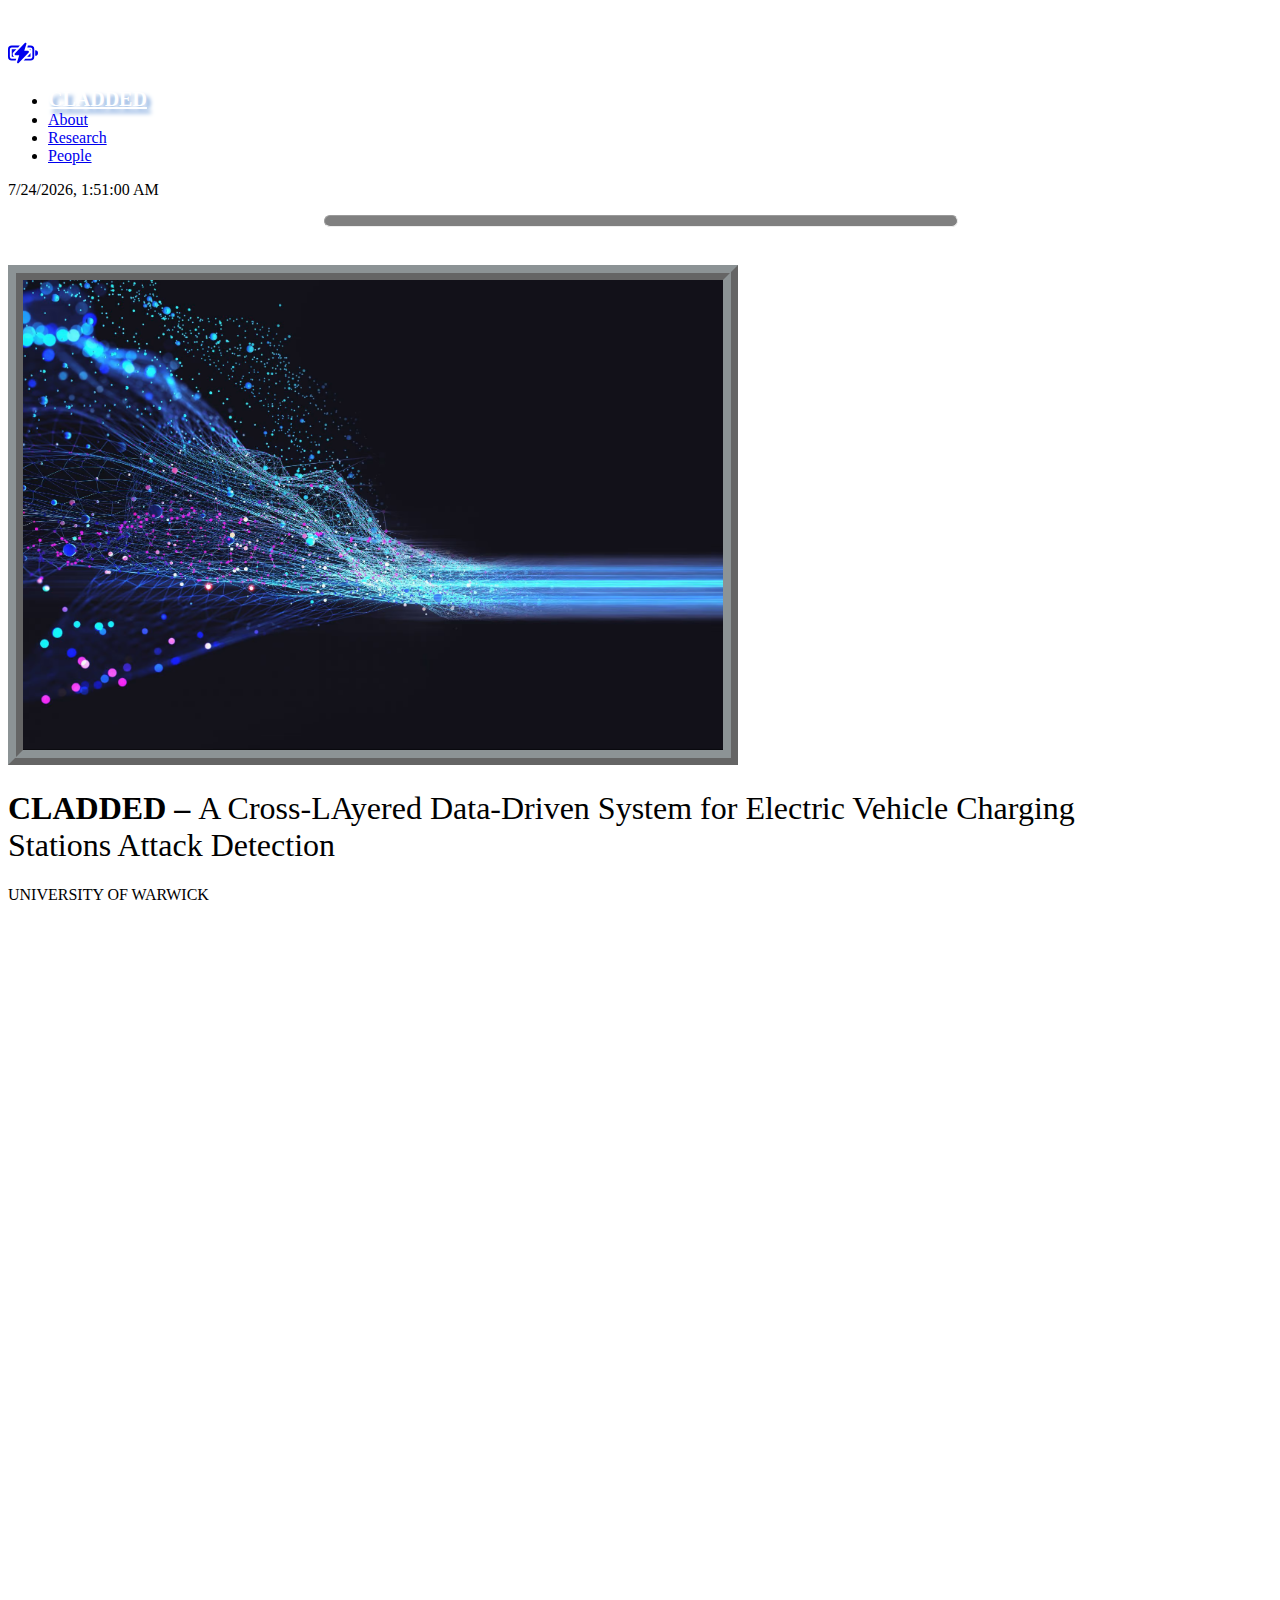
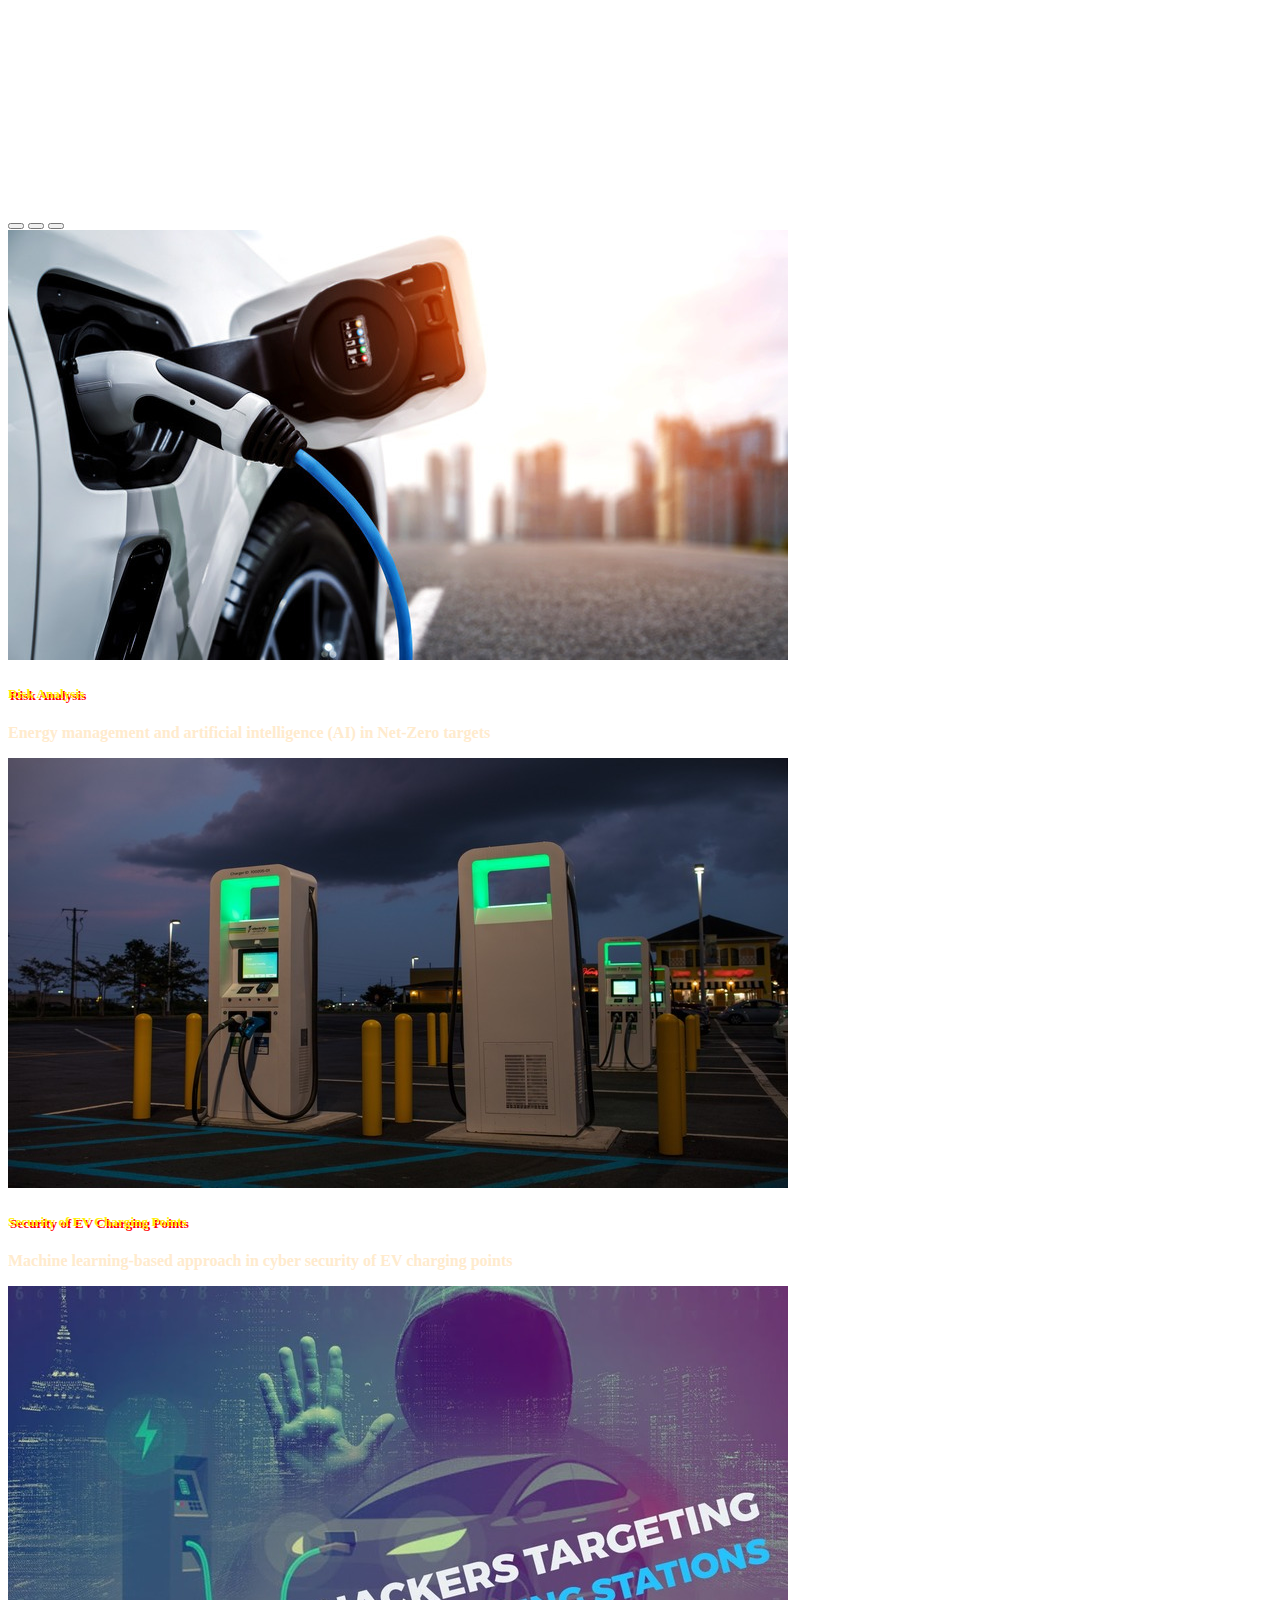
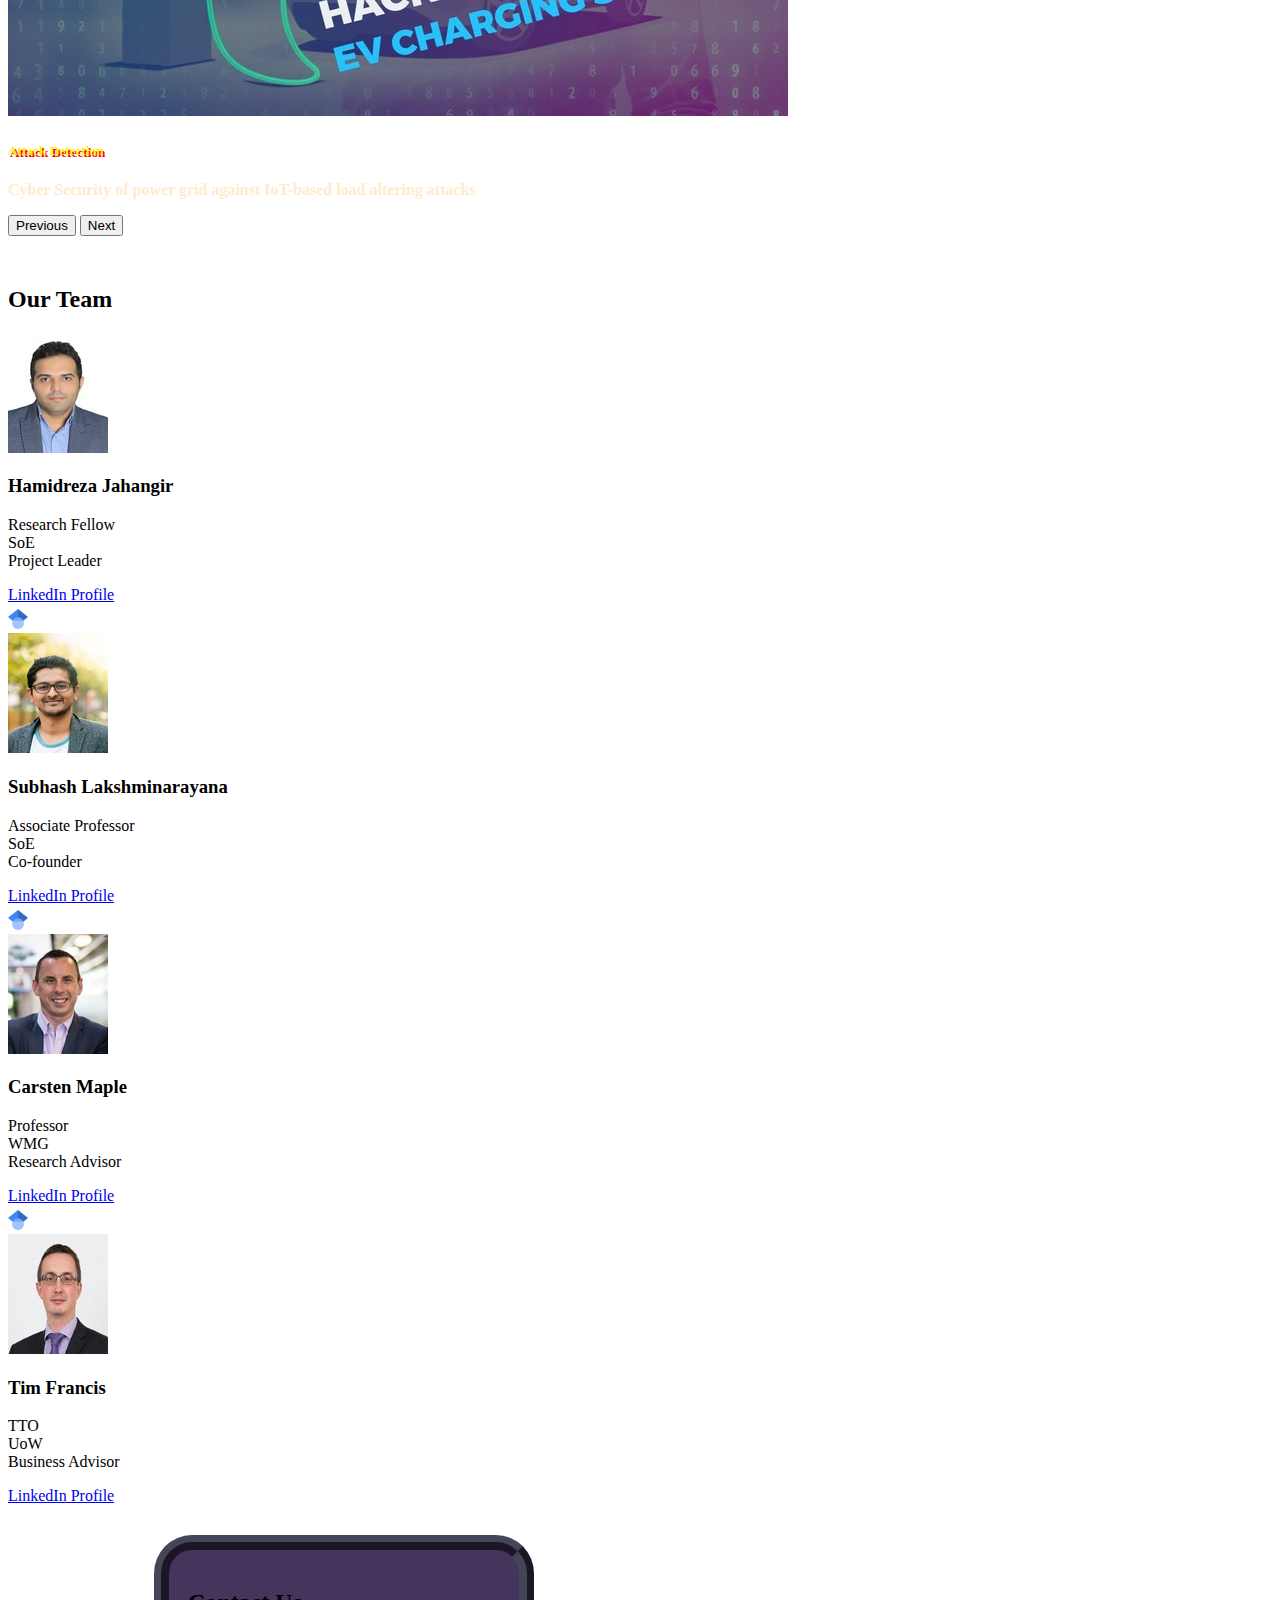
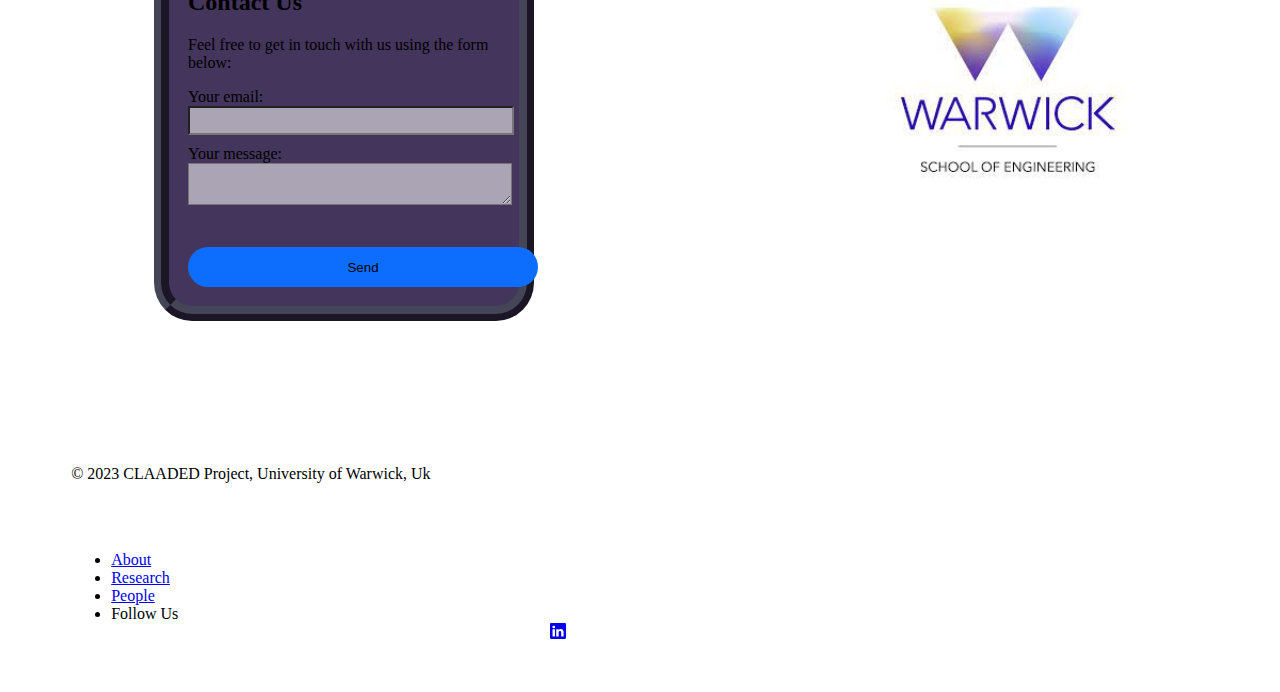
<file: index.html>
<!DOCTYPE html>
<html lang="en" data-bs-theme="dark">
<head>
  <meta charset="UTF-8">
  <meta name="viewport" content="width=device-width, initial-scale=1.0">
  <link rel="icon" href="images/battery-charging (1).svg" type="image/svg+xml">
  <title>CLADDED Project</title>
  <link rel="stylesheet" href="style.css">
  <link href="https://cdn.jsdelivr.net/npm/bootstrap@5.3.1/dist/css/bootstrap.min.css" rel="stylesheet" integrity="sha384-4bw+/aepP/YC94hEpVNVgiZdgIC5+VKNBQNGCHeKRQN+PtmoHDEXuppvnDJzQIu9" crossorigin="anonymous">
</head>
<body>
  <div id="fullSizeDiv">


    <!--Header section-->
    <div class="container" id="headerOfPage">
      <div>
        <div class="d-flex flex-wrap align-items-center justify-content-center justify-content-lg-start">
          <a href="#researchDetail" class="d-flex align-items-center mb-2 mb-lg-0 text-white text-decoration-none">
            <svg xmlns="http://www.w3.org/2000/svg" width="30" height="30" fill="currentColor" class="bi bi-battery-charging" viewBox="0 0 16 16">
              <path d="M9.585 2.568a.5.5 0 0 1 .226.58L8.677 6.832h1.99a.5.5 0 0 1 .364.843l-5.334 5.667a.5.5 0 0 1-.842-.49L5.99 9.167H4a.5.5 0 0 1-.364-.843l5.333-5.667a.5.5 0 0 1 .616-.09z"/>
              <path d="M2 4h4.332l-.94 1H2a1 1 0 0 0-1 1v4a1 1 0 0 0 1 1h2.38l-.308 1H2a2 2 0 0 1-2-2V6a2 2 0 0 1 2-2z"/>
              <path d="M2 6h2.45L2.908 7.639A1.5 1.5 0 0 0 3.313 10H2V6zm8.595-2-.308 1H12a1 1 0 0 1 1 1v4a1 1 0 0 1-1 1H9.276l-.942 1H12a2 2 0 0 0 2-2V6a2 2 0 0 0-2-2h-1.405z"/>
              <path d="M12 10h-1.783l1.542-1.639c.097-.103.178-.218.241-.34V10zm0-3.354V6h-.646a1.5 1.5 0 0 1 .646.646zM16 8a1.5 1.5 0 0 1-1.5 1.5v-3A1.5 1.5 0 0 1 16 8z"/>
            </svg>
          </a>
  
          <ul class="nav col-12 col-lg-auto me-lg-auto mb-2 justify-content-center mb-md-0">
            <li><a href="#" class="nav-link" style="font-size: 20px; color: white; font-weight: bold; text-shadow: 4px 4px 4px #76a1da;">CLADDED</a></li>
            <li><a href="#aboutProject" class="nav-link px-2 text-white">About</a></li>
            <li><a href="#researchDetail" class="nav-link px-2 text-white">Research</a></li>
            <li><a href="#featured-4" class="nav-link px-2 text-white">People</a></li>
            
          </ul>
  
          <!--
            <form class="col-12 col-lg-auto mb-3 mb-lg-0 me-lg-3" role="search">
            <input type="search" class="form-control form-control-dark text-bg-dark" placeholder="Search..." aria-label="Search">
          </form>
  
          <div class="text-end">
            <button type="button" class="btn btn-outline-light me-2">Login</button>
            <button type="button" class="btn btn-warning">Sign-up</button>
          </div>
          -->
          <section id="live-date">
            <p id="date-time"></p>
          </section>
        </div>
      </div>
      
    </div>
    <hr style="width: 50%; margin-left: 25%; height: 10px; background-color: gray; color: gray; border-radius: 10px;">
    


    <!--First section-->
    <div class="container col-xxl-8 px-4 py-5" id="aboutProject" style="width: 90%;">
      <div class="row flex-lg-row-reverse align-items-center g-5 py-5">
        <div class="col-10 col-sm-8 col-lg-6">
          <img src="images/AdobeStock_408552325-scaled-e1639743967442.avif" class="d-block mx-lg-auto img-fluid" alt="Bootstrap Themes" width="700" loading="lazy" style="border: 4mm ridge rgba(65, 76, 79, 0.6)">
        </div>
        <div class="col-lg-6">
          <h1 class="display-5 fw-bold text-body-emphasis lh-1 mb-3">CLADDED – <span style="font-weight: normal;">A Cross-LAyered Data-Driven System for Electric Vehicle Charging Stations Attack Detection
          </span> 
          </h1>
          <p class="lead">UNIVERSITY OF WARWICK</p>
          <img src="images/170821-Warwick-logo-White.png" style="width: 15%; margin-left: 10%;">
          <!--
            <div class="d-grid gap-2 d-md-flex justify-content-md-start">
            <button type="button" class="btn btn-primary btn-lg px-4 me-md-2">Primary</button>
            <button type="button" class="btn btn-outline-secondary btn-lg px-4">Default</button>
          </div>
          -->
          
        </div>
      </div>
    </div>

    <!--Video section-->
    <div class="container">
      <div class="video-container">
        <iframe width="50%" height="80%" src="https://www.youtube.com/embed/QYAKWAD2Koo" frameborder="0" allowfullscreen></iframe>
      </div>
      
    </div>
  


    <!--Carousel section-->
    <div class="container" id="researchDetail">
      <div style="max-height: 100%; overflow: hidden;">
        <div id="carouselExampleCaptions" class="carousel slide" data-bs-ride="carousel" data-bs-interval="3000">
          <div class="carousel-indicators">
            <button type="button" data-bs-target="#carouselExampleCaptions" data-bs-slide-to="0" class="active" aria-current="true" aria-label="Slide 1"></button>
            <button type="button" data-bs-target="#carouselExampleCaptions" data-bs-slide-to="1" aria-label="Slide 2"></button>
            <button type="button" data-bs-target="#carouselExampleCaptions" data-bs-slide-to="2" aria-label="Slide 3"></button>
          </div>
          <div class="carousel-inner">
            <div class="carousel-item active">
              <img src="images/intro-1645632067(1).jpg" class="d-block w-100" alt="...">
              <div class="carousel-caption">
                <h5 style="color: rgb(255, 238, 0); font-weight: bold; text-shadow: 2px 2px #FF0000;">Risk Analysis</h5>
                <p style="color: blanchedalmond; font-weight: bold;">Energy management and artificial intelligence (AI) in Net-Zero targets</p>
              </div>
            </div>
            <div class="carousel-item">
              <img src="images/Large-Electrify-America-Charging-Station-217(1).jpg" class="d-block w-100" alt="...">
              <div class="carousel-caption">
                <h5 style="color: rgb(255, 238, 0); font-weight: bold; text-shadow: 2px 2px #FF0000;">Security of EV Charging Points</h5>
                <p style="color: blanchedalmond; font-weight: bold;">Machine learning-based approach in cyber security of EV charging points</p>
              </div>
            </div>
            <div class="carousel-item">
              <img src="images/maxresdefault(1).jpg" class="d-block w-100" alt="...">
              <div class="carousel-caption">
                <h5 style="color: rgb(255, 238, 0); font-weight: bold; text-shadow: 2px 2px #FF0000;">Attack Detection</h5>
                <p style="color: blanchedalmond; font-weight: bold;">Cyber Security of power grid against IoT-based load altering attacks</p>
              </div>
            </div>
          </div>
          <button class="carousel-control-prev" type="button" data-bs-target="#carouselExampleCaptions" data-bs-slide="prev">
            <span class="carousel-control-prev-icon" aria-hidden="true"></span>
            <span class="visually-hidden">Previous</span>
          </button>
          <button class="carousel-control-next" type="button" data-bs-target="#carouselExampleCaptions" data-bs-slide="next">
            <span class="carousel-control-next-icon" aria-hidden="true"></span>
            <span class="visually-hidden">Next</span>
          </button>
        </div>
      </div>
    </div>


    <!--People section-->
    <div class="container px-4 py-5" id="featured-4">
      <h2 class="pb-2 border-bottom">Our Team</h2>
      <div class="row g-4 py-5 row-cols-1 row-cols-lg-4">
        <div class="people feature col">
          <div class="feature-icon d-inline-flex align-items-center justify-content-center fs-2 mb-3">
            <div>
              <img src="images/people/Hamidreza2.jpeg">
            </div>
          </div>
          <h3 class="fs-5 text-body-emphasis">Hamidreza Jahangir</h3>
          <p>Research Fellow <br> SoE <br> Project Leader</p>
          <a href="https://www.linkedin.com/in/hamidreza-jahangir/" target="_blank" class="icon-link">
            LinkedIn Profile
          </a> <br>
          <a href="https://scholar.google.com/citations?user=-wsWG7kAAAAJ&hl=en&oi=ao" target="_blank" class="icon-link">
            <div style="margin-top: 5px;">
              <img src="images/Google_Scholar_logo.svg.png" style="height: 20px; cursor: pointer;">
            </div>
          </a>
        </div>
        <div class="people feature col">
          <div class="feature-icon d-inline-flex align-items-center justify-content-center fs-2 mb-3">
            <div>
              <img src="images/people/Subhash2.jpeg">
            </div>
          </div>
          <h3 class="fs-5 text-body-emphasis">Subhash Lakshminarayana</h3>
          <p>Associate Professor <br> SoE <br> Co-founder </p>
          <a href="https://www.linkedin.com/in/subhash-lakshminarayana/" target="_blank" class="icon-link">
            LinkedIn Profile
          </a> <br>
          <a href="https://scholar.google.com/citations?user=4cPe_ecAAAAJ&hl=en" target="_blank" class="icon-link">
            <div style="margin-top: 5px;">
              <img src="images/Google_Scholar_logo.svg.png" style="height: 20px; cursor: pointer;">
            </div>
          </a>
        </div>
        <div class="people feature col">
          <div class="feature-icon d-inline-flex align-items-center justify-content-start fs-2 mb-3">
            <img src="images/people/carsten_maple2.jpg"> 
          </div>
          <h3 class="fs-5 text-body-emphasis">Carsten Maple</h3>
          <p>Professor <br> WMG <br> Research Advisor </p>
          <a href="https://www.linkedin.com/in/carsten-maple-b058012/?originalSubdomain=uk" target="_blank" class="icon-link">
            LinkedIn Profile
          </a> <br>
          <a href="https://scholar.google.co.uk/citations?user=8MMdv50AAAAJ&hl=en" target="_blank" class="icon-link">
            <div style="margin-top: 5px;">
              <img src="images/Google_Scholar_logo.svg.png" style="height: 20px; cursor: pointer;">
            </div>
          </a>
        </div>
        <div class="people feature col">
          <div class="feature-icon d-inline-flex align-items-center justify-content-start fs-2 mb-3">
            <img src="images/people/Tim 2.jpeg">
          </div>
          <h3 class="fs-5 text-body-emphasis">Tim Francis</h3>
          <p>TTO <br> UoW <br> Business Advisor </p>
          <a href="https://www.linkedin.com/in/timfrancis/?originalSubdomain=uk" target="_blank" class="icon-link">
            LinkedIn Profile
          </a> 
        </div>
      </div>
    </div>


    <!--
      
      <div>
        <div style="border: 4mm ridge rgba(69, 80, 83, 0.6); padding: 5%; background-color: rgb(68, 53, 92); border-radius: 10%;">
          <h2>Contact Us</h2>
          <p>Feel free to get in touch with us using the form below:</p>
          <form action="https://formspree.io/f/meqbzgqa" method="post">
            <table>
              <tr>
                <td>
                  First Name:
                </td>
                <td>
                  <input type="text" name="fname">
                </td>
              </tr>
              <tr>
                <td>
                  Last Name:
                </td>
                <td>
                  <input type="text" name="lname">
                </td>
              </tr>
              <tr>
                <td>
                  Email Address:
                </td>
                <td>
                  <input type="text" name="email">
                </td>
              </tr>
              <tr>
                <td>
                  Message:
                </td>
                <td>
                  <input type="text" placeholder="Type your message" name="message">
                </td>
              </tr>  
            </table>
            <input class="submit" type="submit" value="submit">
          </form>
        </div>
      </div>

    -->

    <!--Contact Us section-->
    <div class="container" id="contact-form">
     
      <div>
        <div style="border: 4mm ridge rgba(69, 80, 83, 0.6); padding: 5%; background-color: rgb(68, 53, 92); border-radius: 10%;">
          <h2>Contact Us</h2>
          <p>Feel free to get in touch with us using the form below:</p>
          <form action="https://formspree.io/f/meqbzgqa" method="POST">
            <div class="form-group">
              <label>
                Your email:
                <input type="email" name="email">
              </label>
            </div>
            
            <div class="form-group">
              <label>
                Your message:
                <textarea name="message"></textarea>
              </label>
            </div>
             <br>
            <!-- your other form fields go here -->
            <button class="submit" type="submit">Send</button>
          </form>
          
        </div>
      </div>
    
      <div>
        <div>
          <div>
            <img src="images/warwick-logo.jpeg" style="display: inline-block; height: 80%; width: 80%; margin: 10% 10% 10% 10%; padding: 0% 10% 10% 10%;">
          </div>
          
          <iframe src="https://www.google.com/maps/embed?pb=!1m18!1m12!1m3!1d1217.660346869563!2d-1.562672032571486!3d52.382736522198456!2m3!1f0!2f0!3f0!3m2!1i1024!2i768!4f13.1!3m3!1m2!1s0x48774acff00de301%3A0xc675bada1f1fa786!2sSchool%20of%20Engineering%2C%20University%20of%20Warwick!5e0!3m2!1sen!2suk!4v1695157899695!5m2!1sen!2suk" width="100%" height="100%" style="border:0;" allowfullscreen="" loading="lazy" referrerpolicy="no-referrer-when-downgrade"></iframe>
          
          
        </div>
      </div>

    </div>
    
    


    <!--Footer section-->
    <div style="padding: 2% 5%;">
      <footer class="d-flex flex-wrap justify-content-between align-items-center py-3 my-4 border-top">
        <p class="col-md-4 mb-0 text-body-secondary">© 2023 CLAADED Project, University of Warwick, Uk</p>
    
        <a href="/" class="col-md-4 d-flex align-items-center justify-content-center mb-3 mb-md-0 me-md-auto link-body-emphasis text-decoration-none">
          <svg class="bi me-2" width="40" height="32"><use xlink:href="#bootstrap"></use></svg>
        </a>
    
        <ul class="nav col-md-4 justify-content-end">
          <li class="nav-item"><a href="#aboutProject" class="nav-link px-2 text-body-secondary">About</a></li>
          <li class="nav-item"><a href="#researchDetail" class="nav-link px-2 text-body-secondary">Research</a></li>
          <li class="nav-item"><a href="#featured-4" class="nav-link px-2 text-body-secondary">People</a></li>
          <li class="nav-item"><p class="nav-link px-2 text-body-secondary" style="margin: 0px;">Follow Us</p><a href="https://www.linkedin.com/in/hamidreza-jahangir/" target="_blank" style="margin: 0px 40%;"> <svg xmlns="http://www.w3.org/2000/svg" width="16" height="16" fill="currentColor" class="bi bi-linkedin" viewBox="0 0 16 16">
            <path d="M0 1.146C0 .513.526 0 1.175 0h13.65C15.474 0 16 .513 16 1.146v13.708c0 .633-.526 1.146-1.175 1.146H1.175C.526 16 0 15.487 0 14.854V1.146zm4.943 12.248V6.169H2.542v7.225h2.401zm-1.2-8.212c.837 0 1.358-.554 1.358-1.248-.015-.709-.52-1.248-1.342-1.248-.822 0-1.359.54-1.359 1.248 0 .694.521 1.248 1.327 1.248h.016zm4.908 8.212V9.359c0-.216.016-.432.08-.586.173-.431.568-.878 1.232-.878.869 0 1.216.662 1.216 1.634v3.865h2.401V9.25c0-2.22-1.184-3.252-2.764-3.252-1.274 0-1.845.7-2.165 1.193v.025h-.016a5.54 5.54 0 0 1 .016-.025V6.169h-2.4c.03.678 0 7.225 0 7.225h2.4z"/>
          </svg>
          </a></li>
          
        </ul>
      </footer>
    </div>
    
  </div>
  
  <script>
    // Function to update the live date and time
    function updateDateTime() {
        const now = new Date();
        const dateTimeString = now.toLocaleString(); // Customize the format if needed
        document.getElementById("date-time").textContent = dateTimeString;
    }

    // Update the date and time every second (1000 milliseconds)
    setInterval(updateDateTime, 1000);

    // Initial update
    updateDateTime();
</script>
  <script src="https://cdn.jsdelivr.net/npm/bootstrap@5.3.1/dist/js/bootstrap.bundle.min.js" integrity="sha384-HwwvtgBNo3bZJJLYd8oVXjrBZt8cqVSpeBNS5n7C8IVInixGAoxmnlMuBnhbgrkm" crossorigin="anonymous"></script>
</body>
</html>
</file>
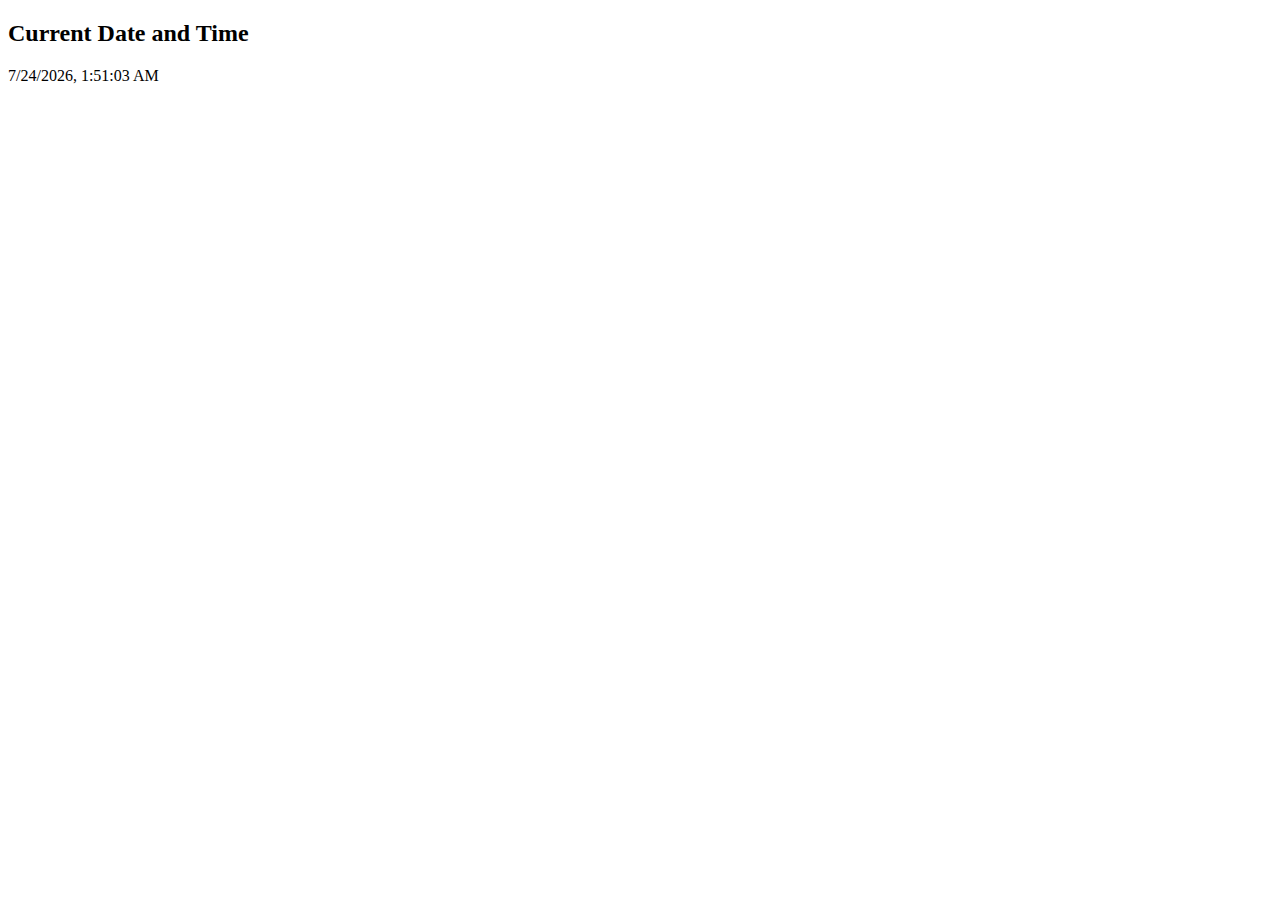
<file: date.html>
<!DOCTYPE html>
<html lang="en">
<head>
    <meta charset="UTF-8">
    <meta name="viewport" content="width=device-width, initial-scale=1.0">
    <title>Your Website</title>
    <!-- Include your CSS and other scripts here -->
</head>
<body>
    <!-- Your website content goes here -->

    <!-- Live Date Section -->
    <section id="live-date">
        <h2>Current Date and Time</h2>
        <p id="date-time"></p>
    </section>

    <!-- Your website's other sections and content go here -->

    <!-- Include your footer -->
    <footer>
        <!-- Footer content goes here -->
    </footer>

    <!-- JavaScript to display live date -->
    <script>
        // Function to update the live date and time
        function updateDateTime() {
            const now = new Date();
            const dateTimeString = now.toLocaleString(); // Customize the format if needed
            document.getElementById("date-time").textContent = dateTimeString;
        }

        // Update the date and time every second (1000 milliseconds)
        setInterval(updateDateTime, 1000);

        // Initial update
        updateDateTime();
    </script>
</body>
</html>
</file>
<file: style.css>
.container {
  padding-top: 30px;
}

/* CSS for responsive video container */
.video-container {
  position: relative;
  padding-bottom: 56.25%; /* 16:9 aspect ratio (adjust as needed) */
  overflow: hidden;
}

.video-container iframe {
  position: absolute;
  top: 0;
  left: 0;
  width: 100%;
  height: 100%;
}

.contact {
  display: block;
}
#contact {
  margin-left: 30%;
  margin-right: 30%;
  padding: 0;
}
.form-group {
  margin-bottom: 10px;
}
label {
  display: block;
  width: 100%;
}
input[type="email"],
textarea {
  width: 100%;
  padding: 5px;
}
input {
  background-color: rgba(255, 255, 255, 0.55);
}
textarea {
  background-color: rgba(255, 255, 255, 0.55);
  
}
.submit {
  margin-top: 10px; 
  width: 70%;
  background-color: #0d6efd;
  cursor: pointer;
  border: none;
  height: 40px;
  border-radius: 2rem;
}
@media(max-width:600px) {
  .submit {
    width: 115px;
    margin: 5% 37%;
  }
}
@media(min-width:600px) and (max-width:999px) {
  .submit {
    width: 295px;
  }
}
@media(min-width:1000px) {
  .submit{
    width: 350px;
  }
}

#contact-form {
  display: flex;
  justify-content: space-around;
}
@media (max-width: 768px) {
  #contact-form {
      flex-direction: column; /* Switch to a vertical layout */
      align-items: center; /* Center both columns horizontally */
  }
}
@media (max-width: 768px) {
  #carouselExampleCaptions {
    max-width: 100%;
  }
  .carousel-inner {
    max-height: 400px; /* Set an appropriate max-height for mobile */
  }
  .carousel-caption {
    text-align: center; /* Center text in smaller screens */
  }
  .carousel-caption h5 {
    font-size: 24px; /* Reduce font size for smaller screens */
  }
  .carousel-caption p {
    font-size: 16px; /* Reduce font size for smaller screens */
  }
}

@media (max-width: 599px) {
  .people.feature.col {
    flex-basis: 100%; /* One column per row on small screens */
  }
}
@media (min-width: 600px) and (max-width: 999px) {
  .people.feature.col {
    flex-basis: 50%; /* Two columns per row on medium screens */
  }
}
@media (min-width: 1000px) {
  .people.feature.col {
    flex-basis: 25%; /* Four columns per row on large screens */
  }
}
</file>
